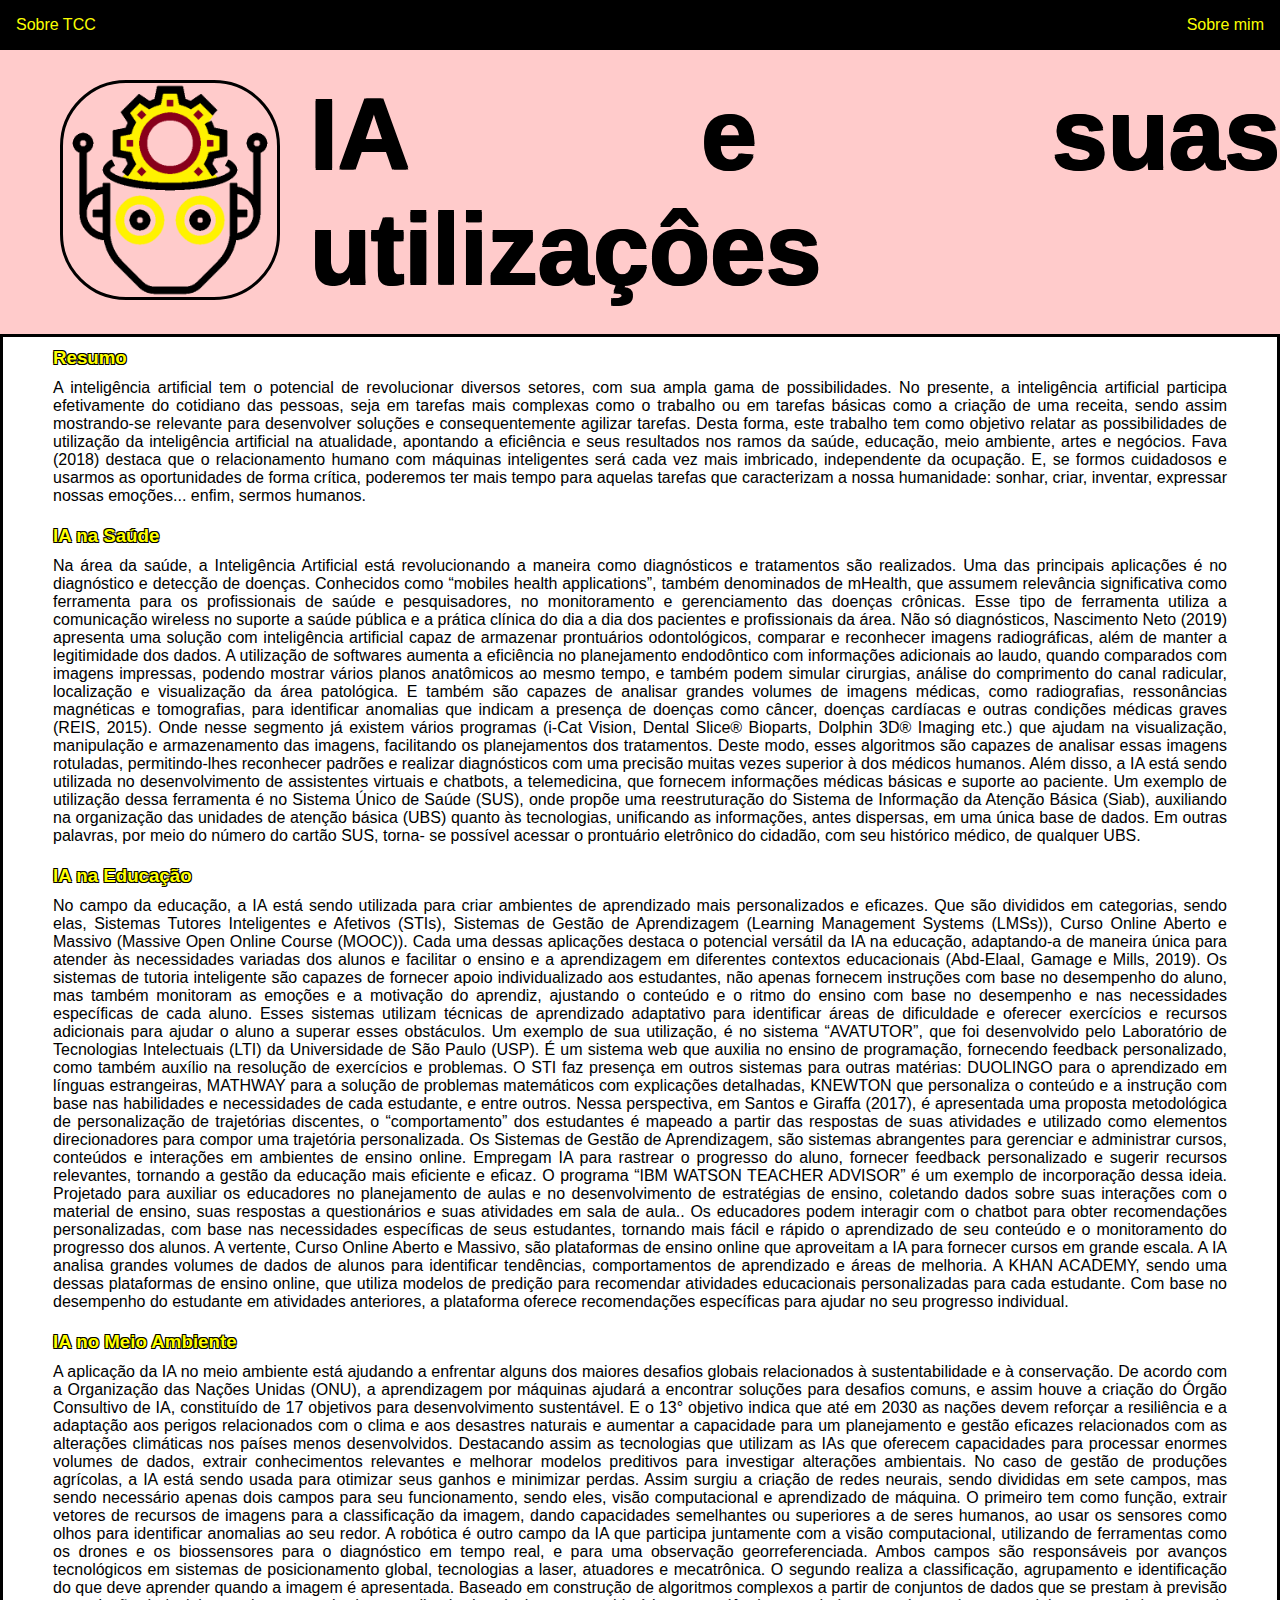
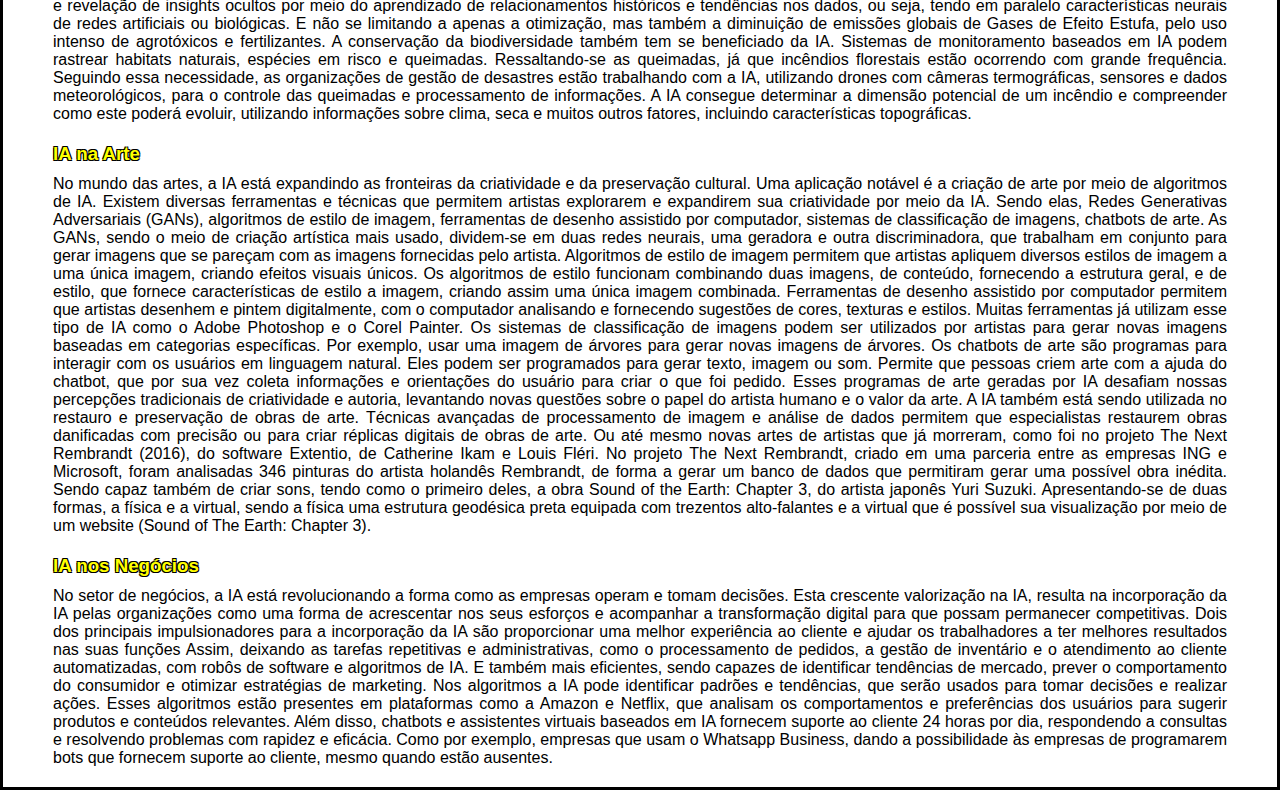
<file: index.html>
<!DOCTYPE html>
<html lang="en">
<head>
    <meta charset="UTF-8">
    <meta name="viewport" content="width=device-width, initial-scale=1.0">
    <title>IA e suas utilizaçôes</title>
    <link rel="stylesheet" href="index.css">
</head>
<body>
    <nav>
        <ul>
            <li>
                <a href="tcc.html">Sobre TCC</a>
            </li>
            <li>
                <a href="sobre.html">Sobre mim</a>
            </li>
        </ul>
    </nav>

    <header>
        <div class="center">
            <img src="./img/logo2.png" alt="Logo">
        </div>
        <h1>IA e suas utilizaçôes</h1>
    </header>

    <div class="container">
        
        <main>
            <section>
                <h3 style="color: yellow;">Resumo</h3>
                <p>
                    A inteligência artificial tem o potencial de revolucionar diversos setores, com sua ampla gama de possibilidades. No presente, a inteligência artificial participa efetivamente do cotidiano das pessoas, seja em tarefas mais complexas como o trabalho ou em tarefas básicas como a criação de uma receita, sendo assim mostrando-se relevante para desenvolver soluções e consequentemente agilizar tarefas. 
                    Desta forma, este trabalho tem como objetivo relatar as possibilidades de utilização da inteligência artificial na atualidade, apontando a eficiência e seus resultados nos ramos da saúde, educação, meio ambiente, artes e negócios. Fava (2018) destaca que o relacionamento humano com máquinas inteligentes será cada vez mais imbricado, independente da ocupação. E, se formos cuidadosos e usarmos as oportunidades de forma crítica, poderemos ter mais tempo para aquelas tarefas que caracterizam a nossa humanidade: sonhar, criar, inventar, expressar nossas emoções... enfim, sermos humanos. 

                </p>
            </section>
    
            <section>
                <h3 style="color: yellow;">IA na Saúde</h3>
                <p>
                    Na área da saúde, a Inteligência Artificial está revolucionando a maneira como diagnósticos e tratamentos são realizados. Uma das principais aplicações é no diagnóstico e detecção de doenças. Conhecidos como “mobiles health applications”,  também  denominados  de mHealth,  que  assumem  relevância  significativa  como ferramenta para os profissionais de saúde e pesquisadores, no monitoramento e gerenciamento das doenças crônicas. Esse tipo de ferramenta utiliza a comunicação wireless no suporte a saúde pública e a prática clínica do dia a dia dos pacientes e profissionais da área.
                    Não só diagnósticos, Nascimento Neto (2019) apresenta uma solução com inteligência artificial capaz de armazenar prontuários odontológicos, comparar e reconhecer  imagens  radiográficas, além de  manter a legitimidade dos dados. A utilização de softwares aumenta  a  eficiência  no  planejamento  endodôntico  com  informações adicionais  ao laudo,  quando  comparados  com  imagens  impressas,  podendo  mostrar  vários  planos  anatômicos  ao mesmo  tempo,  e  também  podem  simular  cirurgias,  análise  do  comprimento  do  canal  radicular, localização  e  visualização  da  área  patológica. E também são capazes de analisar grandes volumes de imagens médicas, como radiografias, ressonâncias magnéticas e tomografias, para identificar anomalias que indicam a presença de doenças como câncer, doenças cardíacas e outras condições médicas graves (REIS, 2015). Onde nesse segmento já existem vários programas (i-Cat Vision, Dental Slice® Bioparts, Dolphin 3D® Imaging etc.) que ajudam na visualização, manipulação e  armazenamento  das  imagens,  facilitando os planejamentos dos tratamentos. Deste modo, esses algoritmos são capazes de analisar essas imagens rotuladas, permitindo-lhes reconhecer padrões e realizar diagnósticos com uma precisão muitas vezes superior à dos médicos humanos. 
                    Além disso, a IA está sendo utilizada no desenvolvimento de assistentes virtuais e chatbots, a telemedicina, que fornecem informações médicas básicas e suporte ao paciente. Um exemplo de utilização dessa ferramenta é no Sistema Único de Saúde (SUS), onde propõe uma reestruturação   do   Sistema  de   Informação   da   Atenção   Básica   (Siab),   auxiliando  na organização  das  unidades de  atenção  básica  (UBS)  quanto às  tecnologias,  unificando  as informações, antes dispersas, em uma única base de dados. Em outras palavras, por  meio  do  número  do  cartão  SUS,  torna- se possível acessar o prontuário eletrônico do cidadão, com seu histórico médico, de qualquer UBS.     
                </p>
            </section>
    
            <section>
                <h3 style="color: yellow;">IA na Educação</h3>
                <p>
                    No campo da educação, a IA está sendo utilizada para criar ambientes de aprendizado mais personalizados e eficazes. Que são divididos em categorias, sendo elas, Sistemas Tutores Inteligentes e Afetivos (STIs), Sistemas de Gestão de Aprendizagem (Learning Management Systems (LMSs)), Curso Online Aberto e Massivo (Massive Open Online Course (MOOC)). Cada  uma  dessas  aplicações  destaca  o  potencial versátil  da  IA  na  educação, adaptando-a de maneira única para atender às necessidades variadas dos alunos e facilitar o ensino e a aprendizagem em diferentes contextos educacionais (Abd-Elaal, Gamage e Mills, 2019). 
                    Os sistemas de tutoria inteligente são capazes de fornecer apoio individualizado aos estudantes, não apenas fornecem instruções com base no desempenho do aluno, mas também monitoram as emoções e a motivação do aprendiz, ajustando o conteúdo e o ritmo do ensino com base no desempenho e nas necessidades específicas de cada aluno. Esses sistemas utilizam técnicas de aprendizado adaptativo para identificar áreas de dificuldade e oferecer exercícios e recursos adicionais para ajudar o aluno a superar esses obstáculos. Um exemplo de sua utilização, é no sistema “AVATUTOR”, que foi desenvolvido pelo Laboratório de Tecnologias Intelectuais (LTI) da Universidade de São Paulo (USP). É um sistema web que auxilia no ensino de programação, fornecendo feedback personalizado, como também auxílio na resolução de exercícios e problemas. O STI faz presença em outros sistemas para outras matérias: DUOLINGO para o aprendizado em línguas estrangeiras, MATHWAY para a solução de problemas matemáticos com explicações detalhadas, KNEWTON que personaliza o conteúdo e a instrução com base nas habilidades e necessidades de cada estudante, e entre outros. Nessa perspectiva, em Santos e Giraffa (2017), é apresentada uma proposta metodológica de personalização de trajetórias discentes, o “comportamento” dos estudantes é mapeado a partir das respostas de suas atividades e utilizado como elementos direcionadores para compor uma trajetória personalizada.
                    Os Sistemas de Gestão de Aprendizagem, são sistemas abrangentes para  gerenciar e administrar cursos, conteúdos e interações em ambientes de ensino online. Empregam IA para rastrear o progresso do aluno, fornecer feedback personalizado e sugerir recursos relevantes, tornando a gestão da educação mais eficiente e eficaz. O programa “IBM WATSON TEACHER ADVISOR” é um exemplo de incorporação dessa ideia. Projetado para auxiliar os educadores no planejamento de aulas e no desenvolvimento de estratégias de ensino, coletando dados sobre suas interações com o material de ensino, suas respostas a questionários e suas atividades em sala de aula.. Os educadores podem interagir com o chatbot para obter recomendações personalizadas, com base nas necessidades específicas de seus estudantes, tornando mais fácil e rápido o aprendizado de seu conteúdo e o monitoramento do progresso dos alunos. 
                    A vertente, Curso Online Aberto e Massivo, são plataformas de ensino online que aproveitam a IA para fornecer cursos em grande escala. A IA analisa grandes volumes de dados de alunos para identificar tendências, comportamentos de  aprendizado e áreas de melhoria. A KHAN ACADEMY, sendo uma dessas plataformas de ensino online, que utiliza modelos de predição para recomendar atividades educacionais personalizadas para cada estudante. Com base no desempenho do estudante em atividades anteriores, a plataforma oferece recomendações específicas para ajudar no seu progresso individual.
                </p>
            </section>
    
            <section>
                <h3 style="color: yellow;">IA no Meio Ambiente</h3>
                <p>
                    A aplicação da IA no meio ambiente está ajudando a enfrentar alguns dos maiores desafios globais relacionados à sustentabilidade e à conservação. De acordo com a Organização das Nações Unidas (ONU), a aprendizagem por máquinas ajudará a encontrar soluções para desafios comuns, e assim houve a criação do Órgão Consultivo de IA, constituído de 17 objetivos para desenvolvimento sustentável. E o 13° objetivo indica que até em 2030 as nações devem reforçar a resiliência e a adaptação aos perigos relacionados com o clima e aos desastres naturais e aumentar a capacidade para um planejamento e gestão eficazes relacionados com as alterações climáticas nos países menos desenvolvidos. Destacando assim as tecnologias que utilizam as IAs que oferecem capacidades para processar enormes volumes de dados, extrair conhecimentos relevantes e melhorar modelos preditivos para investigar alterações ambientais.
                    No caso de gestão de produções agrícolas, a IA está sendo usada para otimizar seus ganhos e minimizar perdas. Assim surgiu a criação de redes neurais, sendo divididas em sete campos, mas sendo necessário apenas dois campos para seu funcionamento, sendo eles, visão computacional e aprendizado de máquina. O primeiro tem como função, extrair vetores de recursos de imagens para a classificação da imagem, dando capacidades semelhantes ou superiores a de seres humanos, ao usar os sensores como olhos para identificar anomalias ao seu redor. A robótica é outro campo da IA que participa juntamente com a visão computacional, utilizando de ferramentas como os drones e os biossensores para o diagnóstico em tempo real, e para uma observação georreferenciada. Ambos campos são responsáveis por avanços tecnológicos em sistemas de posicionamento global, tecnologias a laser, atuadores e mecatrônica. 
                    O segundo realiza a classificação, agrupamento e identificação do que deve aprender quando a imagem é apresentada. Baseado em construção de algoritmos complexos a partir de conjuntos de dados que se prestam à previsão e revelação de insights ocultos por meio do aprendizado de relacionamentos históricos e tendências nos dados, ou seja, tendo em paralelo características neurais de redes artificiais ou biológicas. E não se limitando a apenas a otimização, mas também a diminuição de emissões globais de Gases de Efeito Estufa, pelo uso intenso de agrotóxicos e fertilizantes. 
                    A conservação da biodiversidade também tem se beneficiado da IA. Sistemas de monitoramento baseados em IA podem rastrear habitats naturais, espécies em risco e queimadas. Ressaltando-se as queimadas, já que incêndios florestais estão ocorrendo com grande frequência. Seguindo essa necessidade, as organizações de gestão de desastres estão trabalhando com a IA, utilizando drones com câmeras termográficas, sensores e dados meteorológicos, para o controle das queimadas e processamento de informações. A IA consegue determinar a dimensão potencial de um incêndio e compreender como este poderá evoluir, utilizando informações sobre clima, seca e muitos outros fatores, incluindo características topográficas. 

                    
                </p>
            </section>
    
            <section>
                <h3 style="color: yellow;">IA na Arte</h3>
                <p>
                    No mundo das artes, a IA está expandindo as fronteiras da criatividade e da preservação cultural. Uma aplicação notável é a criação de arte por meio de algoritmos de IA. Existem diversas ferramentas e técnicas que permitem artistas explorarem e expandirem sua criatividade por meio da IA. Sendo elas, Redes Generativas Adversariais (GANs), algoritmos de estilo de imagem, ferramentas de desenho assistido por computador, sistemas de classificação de imagens, chatbots de arte. As GANs, sendo o meio de criação artística mais usado, dividem-se em duas redes neurais, uma geradora e outra discriminadora, que trabalham em conjunto para gerar imagens que se pareçam com as imagens fornecidas pelo artista. 
                    Algoritmos de estilo de imagem permitem que artistas apliquem diversos estilos de imagem a uma única imagem, criando efeitos visuais únicos. Os algoritmos de estilo funcionam combinando duas imagens, de conteúdo, fornecendo a estrutura geral, e de estilo, que fornece características de estilo a imagem, criando assim uma única imagem combinada.
                    Ferramentas de desenho assistido por computador permitem que artistas desenhem e pintem digitalmente, com o computador analisando e fornecendo sugestões de cores, texturas e estilos. Muitas ferramentas já utilizam esse tipo de IA como o Adobe Photoshop e o Corel Painter.
                    Os sistemas de classificação de imagens podem ser utilizados por artistas para gerar novas imagens baseadas em categorias específicas. Por exemplo, usar uma imagem de árvores para gerar novas imagens de árvores. 
                    Os chatbots de arte são programas para interagir com os usuários em linguagem natural. Eles podem ser programados para gerar texto, imagem ou som. Permite que pessoas criem arte com a ajuda do chatbot, que por sua vez coleta informações e orientações do usuário para criar o que foi pedido.  
                    Esses programas de arte geradas por IA desafiam nossas percepções tradicionais de criatividade e autoria, levantando novas questões sobre o papel do artista humano e o valor da arte. A IA também está sendo utilizada no restauro e preservação de obras de arte. Técnicas avançadas de processamento de imagem e análise de dados permitem que especialistas restaurem obras danificadas com precisão ou para criar réplicas digitais de obras de arte. Ou até mesmo novas artes de artistas que já morreram, como foi no projeto  The  Next  Rembrandt  (2016),  do  software  Extentio, de  Catherine  Ikam  e  Louis  Fléri.  No  projeto  The  Next  Rembrandt, criado  em  uma  parceria  entre  as  empresas  ING  e  Microsoft,  foram  analisadas 346 pinturas do artista holandês Rembrandt, de forma a gerar um banco de dados que permitiram gerar uma possível obra inédita. Sendo capaz também de criar sons, tendo como o primeiro deles, a obra Sound of the Earth: Chapter 3, do artista japonês Yuri Suzuki. Apresentando-se de duas formas, a física e a virtual, sendo a física uma estrutura  geodésica  preta  equipada  com  trezentos  alto-falantes e a virtual que é possível sua visualização por meio de um website (Sound of The Earth: Chapter 3).

                    
                </p>
            </section>
    
            <section>
                <h3 style="color: yellow;">IA nos Negócios </h3>
                <p>
                    No setor de negócios, a IA está revolucionando a forma como as empresas operam e tomam decisões. Esta crescente valorização na IA, resulta na incorporação da IA pelas organizações como uma forma de acrescentar nos seus esforços e acompanhar a transformação digital para que possam permanecer competitivas. Dois dos principais impulsionadores para a incorporação da IA são proporcionar uma melhor experiência ao cliente e ajudar os trabalhadores a ter melhores resultados nas suas funções Assim, deixando as tarefas repetitivas e administrativas, como o processamento de pedidos, a gestão de inventário e o atendimento ao cliente automatizadas, com robôs de software e algoritmos de IA. E também mais eficientes, sendo capazes de identificar tendências de mercado, prever o comportamento do consumidor e otimizar estratégias de marketing.
                    Nos algoritmos a IA pode identificar padrões e tendências, que serão usados para tomar decisões e realizar ações. Esses algoritmos estão presentes em plataformas como a Amazon e Netflix, que analisam os comportamentos e preferências dos usuários para sugerir produtos e conteúdos relevantes. 
                    Além disso, chatbots e assistentes virtuais baseados em IA fornecem suporte ao cliente 24 horas por dia, respondendo a consultas e resolvendo problemas com rapidez e eficácia. Como por exemplo, empresas que usam o Whatsapp Business, dando a possibilidade às empresas de programarem bots que fornecem suporte ao cliente, mesmo quando estão ausentes.

                    
                </p>
            </section>
        </main>

    </div>
    
</body>
</html>
</file>
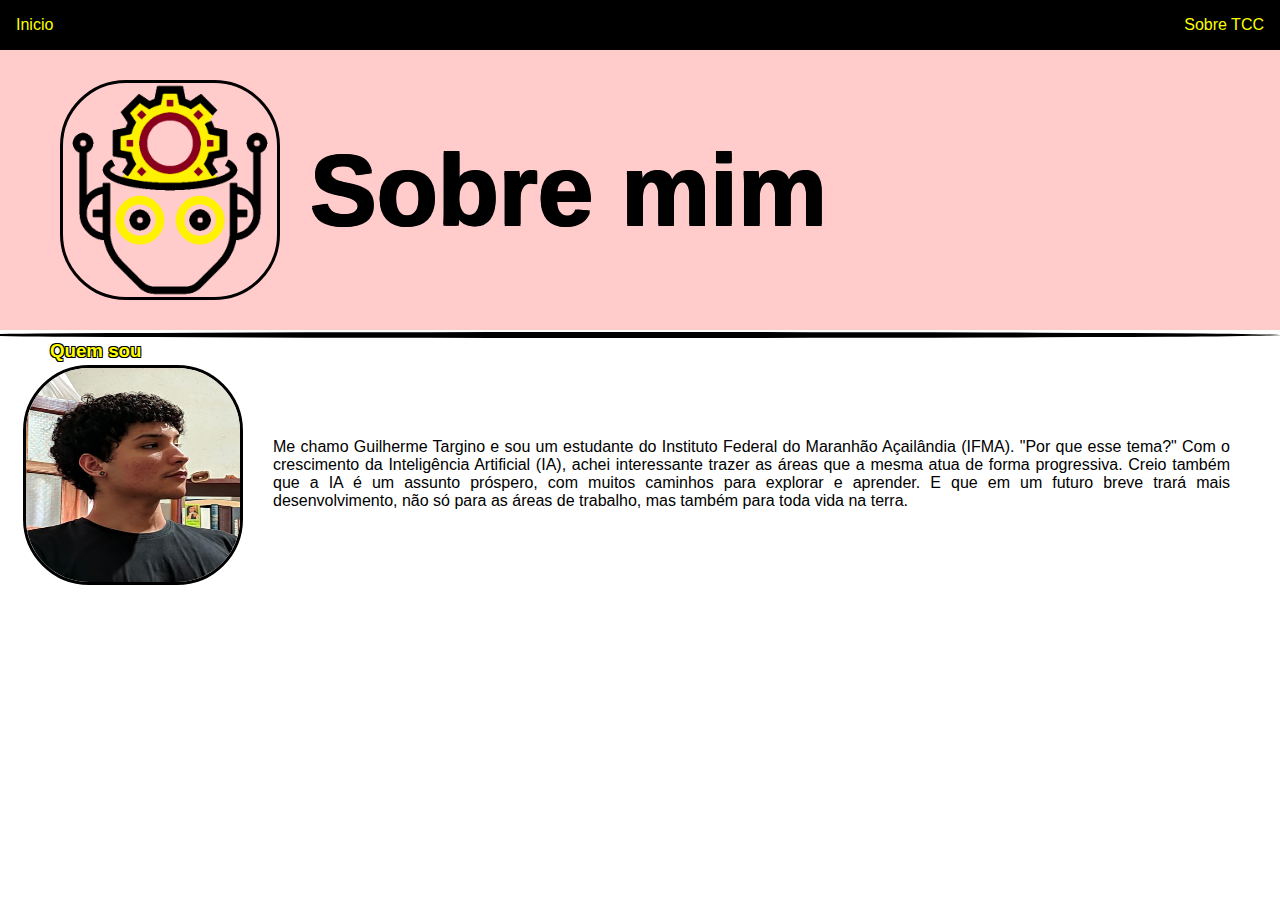
<file: sobre.html>
<!DOCTYPE html>
<html lang="en">
<head>
    <meta charset="UTF-8">
    <meta name="viewport" content="width=device-width, initial-scale=1.0">
    <title>Sobre mim</title>
    <style>
        img {
            float: left;
            margin-right: 10px;
        }
    </style>
    <link rel="stylesheet" href="sobre.css">
</head>
<body>
    <nav>
        <ul>
            <li>
                <a href="index.html">Inicio</a>
            </li>
            <li>
                <a href="tcc.html">Sobre TCC</a>
            </li>
        </ul>
    </nav>
    <header>
        <div class="center">
            <img src="./img/logo2.png" alt="Logo">
        </div>
        <h1>Sobre mim</h1>
    </header>

    <div class="container">
        <main>
            <section>
                <h3 style="color: yellow;">Quem sou</h3>
                <div class="perfil">
                    <img src="./img/perfil.png" alt="Foto">
                </div>
                <p>
                    Me chamo Guilherme Targino e sou um estudante do Instituto Federal do Maranhão Açailândia (IFMA). 
                    "Por que esse tema?" Com o crescimento da Inteligência Artificial (IA), achei interessante trazer as áreas que a mesma atua de forma progressiva.
                    Creio também que a IA é um assunto próspero, com muitos caminhos para explorar e aprender. E que em um futuro breve trará mais desenvolvimento, não só para as áreas de trabalho, mas também para toda vida na terra.
                </p>
                
            </section>
        </main>
    </div>
    
</body>
</html>
</file>
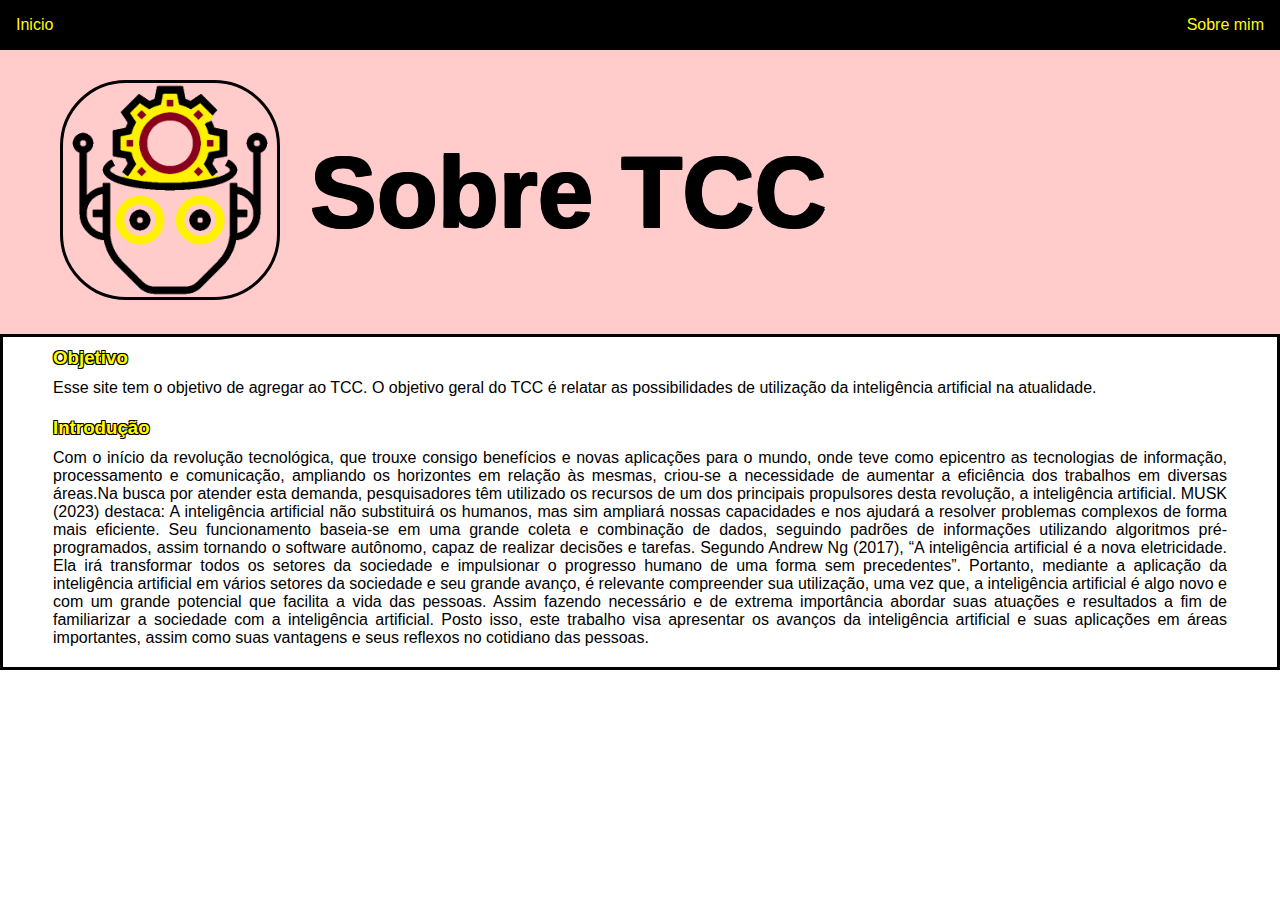
<file: tcc.html>
<!DOCTYPE html>
<html lang="en">
<head>
    <meta charset="UTF-8">
    <meta name="viewport" content="width=device-width, initial-scale=1.0">
    <title>Sobre TCC</title>
    <link rel="stylesheet" href="tcc.css">
</head>
<body>
    <nav>
        <ul>
            <li>
                <a href="index.html">Inicio</a>
            </li>
            <li>
                <a href="sobre.html">Sobre mim</a>
            </li>
        </ul>
    </nav>

    <header>
        <div class="center">
            <img src="./img/logo2.png" alt="Logo">
        </div>
        <h1>Sobre TCC</h1>
    </header>

    <div class="container">
        <main>
            <section>
                <h3 style="color: yellow;">Objetivo</h3>
                <p>
                    Esse site tem o objetivo de agregar ao TCC. O objetivo geral do TCC é relatar as possibilidades de utilização da inteligência artificial na atualidade.
                </p>
            </section>
            <section>
                <h3 style="color: yellow;">Introdução</h3>
                <p> 
                    Com o  início da revolução tecnológica, que trouxe consigo benefícios e novas aplicações para o mundo, onde teve como epicentro as tecnologias de informação, processamento e comunicação, ampliando os horizontes em relação às mesmas, criou-se a necessidade de aumentar a eficiência dos trabalhos em diversas áreas.Na busca por atender esta demanda, pesquisadores têm utilizado os recursos de um dos principais propulsores desta revolução, a inteligência artificial.
                    MUSK (2023) destaca: A inteligência artificial não substituirá os humanos, mas sim ampliará nossas capacidades e nos ajudará a resolver problemas complexos de forma mais eficiente. Seu funcionamento baseia-se em uma grande coleta e combinação de dados, seguindo padrões de informações utilizando algoritmos pré-programados, assim tornando o software autônomo, capaz de realizar decisões e tarefas. Segundo Andrew Ng (2017), “A inteligência artificial é a nova eletricidade. Ela irá transformar todos os setores da sociedade e impulsionar o progresso humano de uma forma sem precedentes”.
                    Portanto, mediante a aplicação da inteligência artificial em vários setores da sociedade e seu grande avanço, é relevante compreender sua utilização, uma vez que, a inteligência artificial é algo novo e com um grande potencial que facilita a vida das pessoas. 
                    Assim fazendo necessário e de extrema importância abordar suas atuações e resultados a fim de familiarizar a sociedade com a inteligência artificial. Posto isso, este trabalho visa apresentar os avanços da inteligência artificial e suas aplicações em áreas importantes, assim como suas vantagens e seus reflexos no cotidiano das pessoas.

                </p>
            </section>
        </main>
    </div>
    
</body>
</html>
</file>
<file: index.css>
* {
    margin: 0;
    padding: 0;
    box-sizing: border-box;
    text-decoration: none;
    outline: none;
}

.container {
    border-radius: -10%;
    border: 3px solid black;

}

body {
    color: black;
    background-color: rgb(255, 255, 255);
    font-family: Arial, Helvetica, sans-serif;
}

ul {
    display: flex;
    justify-content: space-between;
    list-style-type: none;
    padding: 16px;
}

nav {
    background-color: rgb(0, 0, 0);
    text-shadow:
        -1px -1px 0 black,  
        1px -1px 0 black,   
        -1px 1px 0 black,   
        1px 1px 0 black;
}
a {
    color: rgb(251, 255, 0);
    text-decoration: none;
}

img {
    width: 220px;
    height: 220px;
    border-radius: 30%;
    border: 3px solid black;
    margin-right: 30px;
    margin-left: 60px;
    margin-bottom: 30px;
    margin-top: 30px;
}


h1 {
    color: rgb(0, 0, 0);
    font-size: 100px;
    text-align: justify;
    text-shadow:
        -1px -1px 0 black,  
        1px -1px 0 black,   
        -1px 1px 0 black,   
        1px 1px 0 black;
}

header {
    display: flex;
    align-items: center;
    background-color: rgb(255, 203, 203);
    background-size: cover;
    
}

nav a:hover {
    color: rgb(206, 209, 45);
}

p {
    text-align: justify;
    padding: 0px 50px;
    margin-bottom: 20px;
}

h3 {
    margin-top: 10px;
    margin-left: 30px;
    margin-bottom: 10px;
    padding: 0px 20px;
    background-color: white;
    text-shadow:
        -1px -1px 0 black,  
        1px -1px 0 black,   
        -1px 1px 0 black,   
        1px 1px 0 black;
}
</file>
<file: sobre.css>
* {
    margin: 0;
    padding: 0;
    box-sizing: border-box;
    text-decoration: none;
    outline: none;
}

.perfil {
    margin-left: -40px;
    border-radius: 70%;
    border: 3px solid black;
}
body {
    color: black;
    background-color: rgb(255, 255, 255);
    font-family: Arial, Helvetica, sans-serif;
}

ul {
    display: flex;
    justify-content: space-between;
    list-style-type: none;
    padding: 16px;
}

nav {
    background-color: rgb(0, 0, 0);
    text-shadow:
        -1px -1px 0 black,  
        1px -1px 0 black,   
        -1px 1px 0 black,   
        1px 1px 0 black;
}

a {
    color: rgb(251, 255, 0);
    text-decoration: none;
}

img {
    width: 220px;
    height: 220px;
    border-radius: 30%;
    border: 3px solid black;
    margin-right: 30px;
    margin-left: 60px;
    margin-bottom: 30px;
    margin-top: 30px;
}


h1 {
    color: rgb(0, 0, 0);
    font-size: 100px;
    text-align: justify;
    text-shadow:
        -1px -1px 0 black,  
        1px -1px 0 black,   
        -1px 1px 0 black,   
        1px 1px 0 black;
}

header {
    display: flex;
    align-items: center;
    background-color: rgb(255, 203, 203);
    background-size: cover;
    
}

nav a:hover {
    color: rgb(206, 209, 45);
}

p {
    text-align: justify;
    padding: 0px 50px;
    margin-bottom: 20px;
    margin-top: 100px;
 
}

h3 {
    margin-top: 10px;
    margin-left: 30px;
    margin-bottom: -30px;
    padding: 0px 20px;
    background-color: white;
    text-shadow:
        -1px -1px 0 black,  
        1px -1px 0 black,   
        -1px 1px 0 black,   
        1px 1px 0 black;
}
</file>
<file: tcc.css>
* {
    margin: 0;
    padding: 0;
    box-sizing: border-box;
    text-decoration: none;
    outline: none;
}
.container {
    border-radius: -10%;
    border: 3px solid black;

}
body {
    color: rgb(0, 0, 0);
    background-color: rgb(255, 255, 255);
    font-family: Arial, Helvetica, sans-serif;
}

ul {
    display: flex;
    justify-content: space-between;
    list-style-type: none;
    padding: 16px;
}

a {
    color: rgb(255, 251, 0);
    text-decoration: none;
}

img {
    width: 220px;
    height: 220px;
    border-radius: 30%;
    border: 3px solid black;
    margin-right: 30px;
    margin-left: 60px;
    margin-bottom: 30px;
    margin-top: 30px;
}


h1 {
    color: rgb(0, 0, 0);
    font-size: 100px;
    text-align: justify;
    text-shadow:
        -1px -1px 0 black,  
        1px -1px 0 black,   
        -1px 1px 0 black,   
        1px 1px 0 black;
}

header {
    display: flex;
    align-items: center;
    background-color: rgb(255, 203, 203);
    background-size: cover;
    
}

nav {
    background-color: rgb(0, 0, 0);
    text-shadow:
        -1px -1px 0 black,  
        1px -1px 0 black,   
        -1px 1px 0 black,   
        1px 1px 0 black;
}

nav a:hover {
    color: rgb(206, 209, 45);
}

p {
    text-align: justify;
    padding: 0px 50px;
    margin-bottom: 20px;
}

h3 {
    margin-top: 10px;
    margin-left: 30px;
    margin-bottom: 10px;
    padding: 0px 20px;
    background-color: white;
    text-shadow:
        -1px -1px 0 black,  
        1px -1px 0 black,   
        -1px 1px 0 black,   
        1px 1px 0 black;
}
</file>
